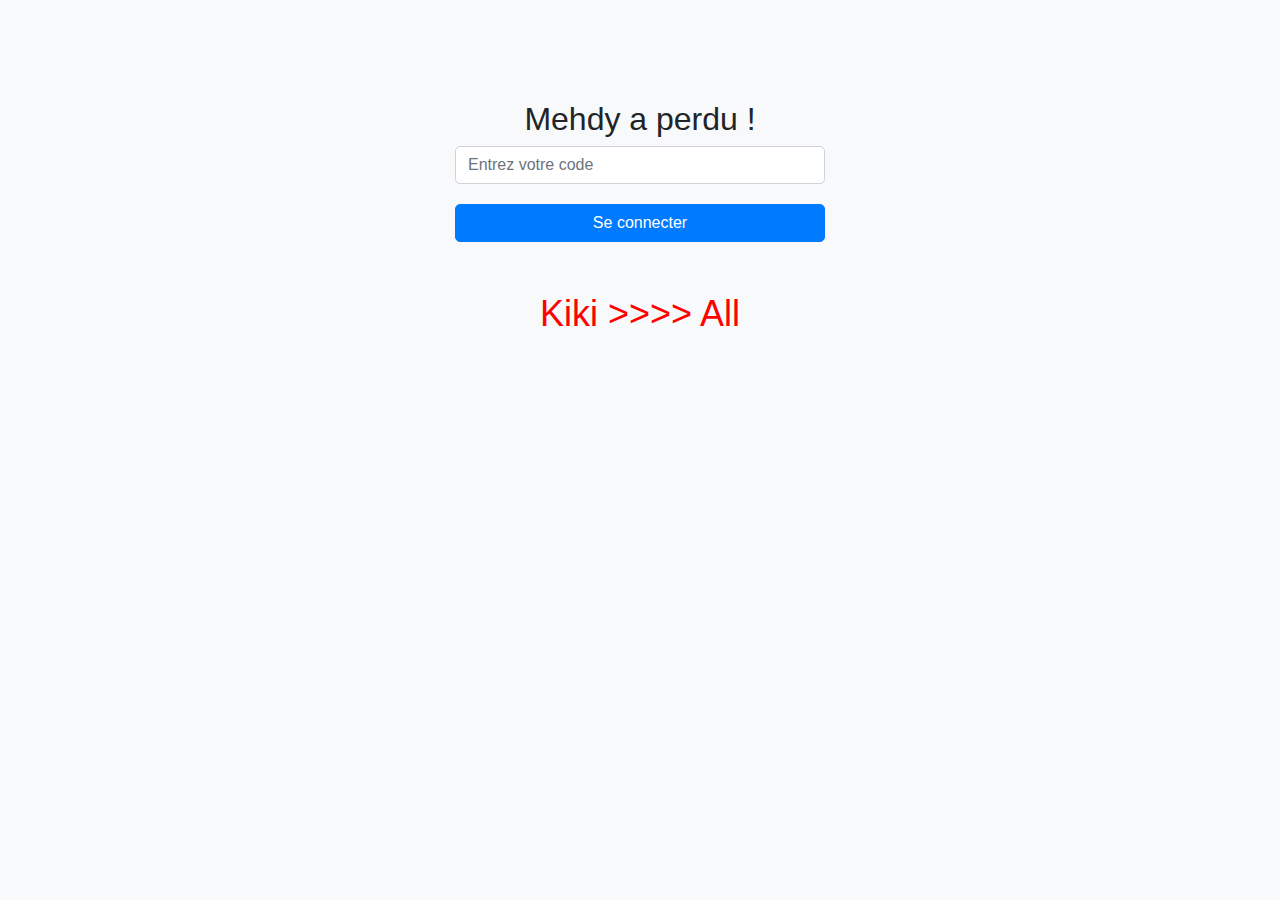
<file: index.html>
<!DOCTYPE html>
<html lang="fr">
<head>
  <meta charset="UTF-8">
  <meta name="viewport" content="width=device-width, initial-scale=1.0">
  <title>Page de connexion</title>
  <link rel="stylesheet" href="https://stackpath.bootstrapcdn.com/bootstrap/4.5.2/css/bootstrap.min.css">
  <style>
    body {
      background-color: #f8f9fa;
    }

    .container {
      max-width: 400px;
      margin: 0 auto;
      padding-top: 100px;
    }

    .form-group {
      margin-bottom: 20px;
    }

    .form-control {
      border-radius: 5px;
    }

    .btn {
      border-radius: 5px;
    }
  </style>
</head>
<body>
  <div class="container">
    <h2 class="text-center">Mehdy a perdu !</h2>
    <form id="code-form">
        <div class="form-group">
        <input type="number" class="form-control" placeholder="Entrez votre code" id="code-input">
        </div>
        <button type="submit" class="btn btn-primary btn-block" id="submit-button">Se connecter</button>
        </form>
      <h2 class="text-center" style="margin-top: 50px; color: red; font-size: 36px;">Kiki >>>> All</h2>

  </div>
  <script>
    document.getElementById("code-form").addEventListener("submit", function(event) {
    event.preventDefault(); // Empêche le formulaire de se soumettre normalement
    
    var codeInput = document.getElementById("code-input").value;
    if (codeInput === "5002") {
    window.location.href = "success.html"; // Redirige vers la page "success.html"
    } else {
    window.location.href = "error.html"; // Redirige vers la page "error.html"
    }
    });
    </script>

    <script>
var codeInput = document.getElementById("code-input");
var submitButton = document.getElementById("submit-button");

codeInput.addEventListener("input", function() {
if (codeInput.value === "") {
submitButton.classList.add("disabled"); // Ajoute la classe "disabled" pour désactiver le bouton
} else {
submitButton.classList.remove("disabled"); // Supprime la classe "disabled" pour activer le bouton
}
});

document.getElementById("code-form").addEventListener("submit", function(event) {
event.preventDefault(); // Empêche le formulaire de se soumettre normalement

if (codeInput.value === "5002") {
window.location.href = "success.html"; // Redirige vers la page "success.html"
} else {
window.location.href = "error.html"; // Redirige vers la page "error.html"
}
});
</script>
    
    
</body>
</html>
</file>
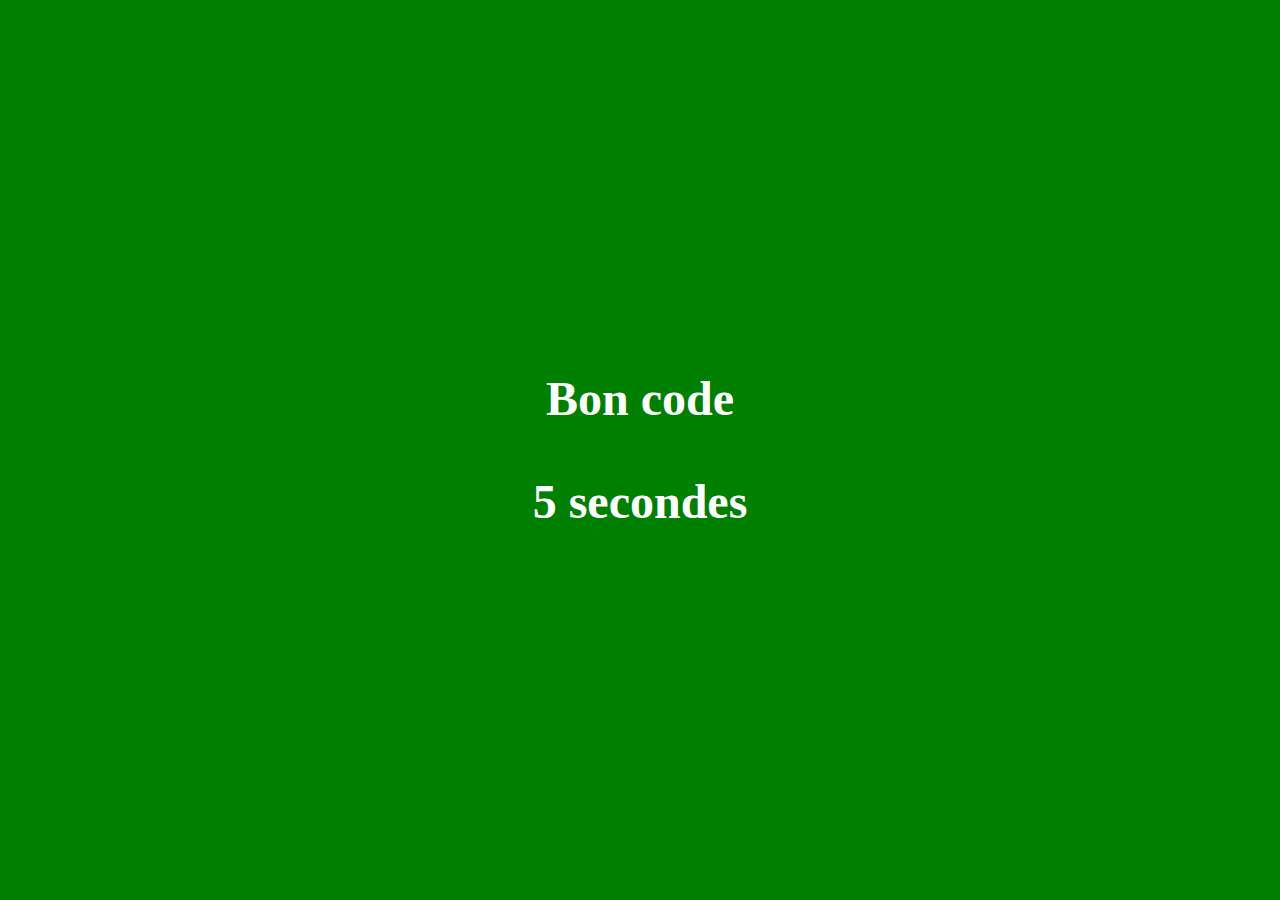
<file: success.html>
<!DOCTYPE html>
<html lang="fr">
<head>
<meta charset="UTF-8">
<meta name="viewport" content="width=device-width, initial-scale=1.0">
<title>Succès</title>
<style>
body {
background-color: green;
display: flex;
justify-content: center;
align-items: center;
height: 100vh;
margin: 0;
}

.success-message {
color: white;
font-size: 48px;
font-weight: bold;
text-align: center;
}
</style>
</head>
<body>
<div class="success-message">
<p>Bon code</p>
<p id="timer"></p>
</div>

<script>
var seconds = 5;
var timerElement = document.getElementById("timer");

function countdown() {
timerElement.textContent = seconds + " secondes";

if (seconds > 0) {
seconds--;
setTimeout(countdown, 1000);
} else {
window.location.href = "damier.html"; // Redirige vers la page "damier.html" après 5 secondes
}
}

countdown();
</script>
</body>
</html>
</file>
